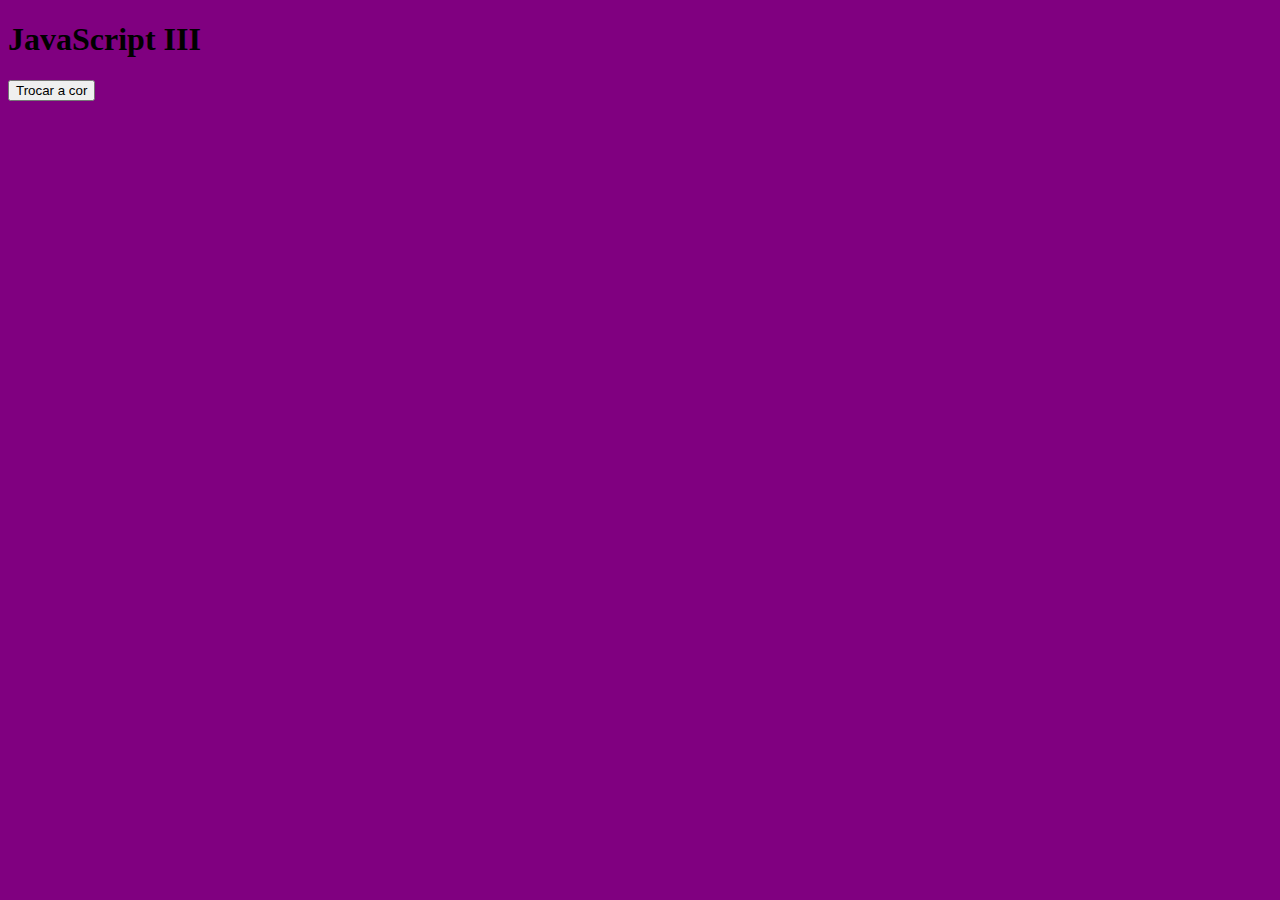
<file: ajax-json-get-fetch-API/00a_revisao/index.html>
<!DOCTYPE html>
<html lang="en">

<head>
  <meta charset="UTF-8">
  <meta name="viewport" content="width=device-width, initial-scale=1.0">
  <meta http-equiv="X-UA-Compatible" content="ie=edge">
  <title>Revisão JS</title>
</head>

<body>
  <h1>JavaScript III</h1>
  <button id="trocaCor">Trocar a cor</button>
  <script src="index.js"></script>
</body>

</html>
</file>
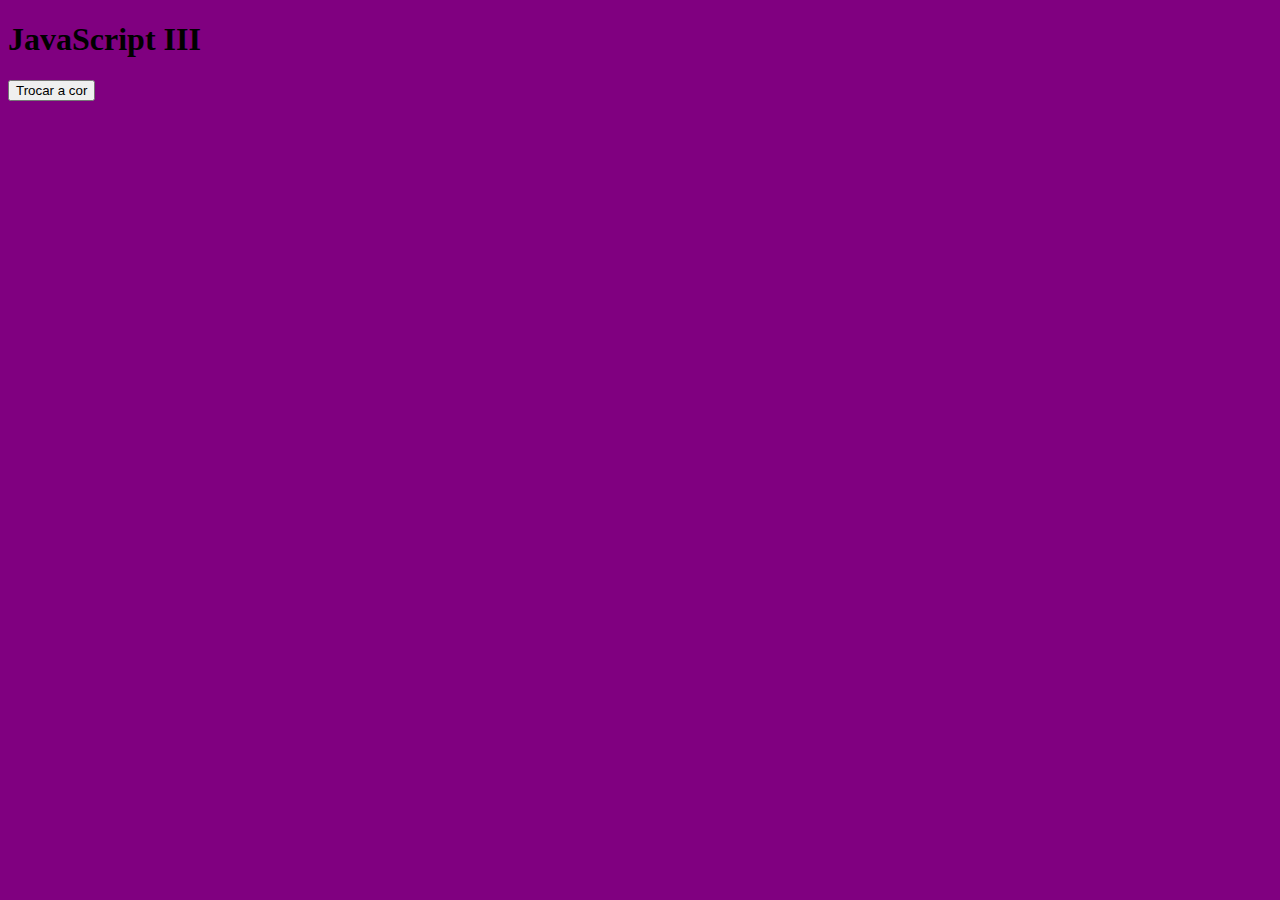
<file: ajax-json-get-fetch-API/00b_revisao/index.html>
<!DOCTYPE html>
<html lang="en">

<head>
  <meta charset="UTF-8">
  <meta name="viewport" content="width=device-width, initial-scale=1.0">
  <meta http-equiv="X-UA-Compatible" content="ie=edge">
  <title>Revisão JS</title>
</head>

<body>
  <h1>JavaScript III</h1>
  <button id="trocaCor">Trocar a cor</button>
  <script src="./index.js"></script>
</body>

</html>
</file>
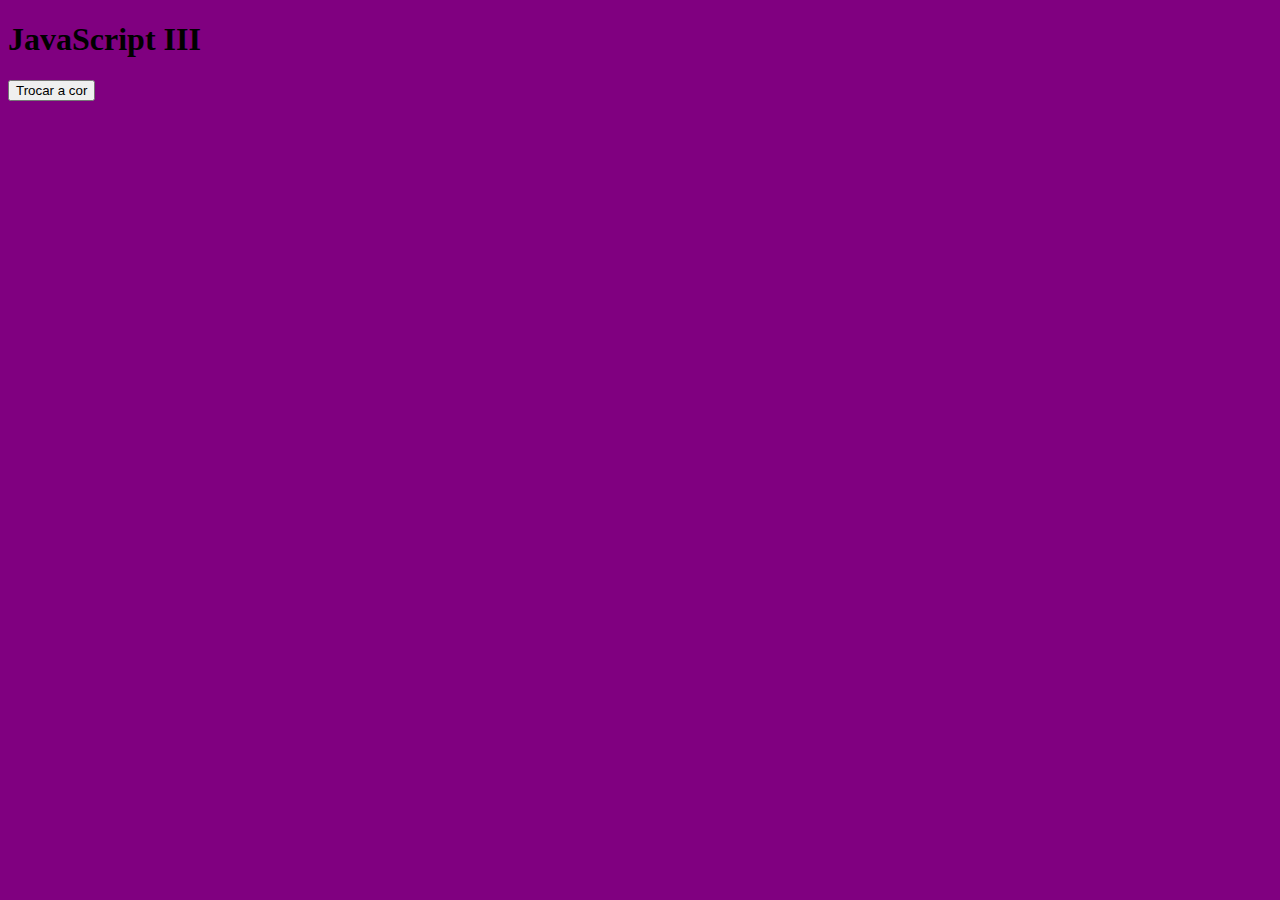
<file: ajax-json-get-fetch-API/00c_revisao/index.html>
<!DOCTYPE html>
<html lang="en">

<head>
  <meta charset="UTF-8">
  <meta name="viewport" content="width=device-width, initial-scale=1.0">
  <meta http-equiv="X-UA-Compatible" content="ie=edge">
  <title>Revisão JS</title>
</head>

<body>
  <h1>JavaScript III</h1>
  <button id="trocaCor">Trocar a cor</button>
  <script src="MudaCor.js"></script>
  <script src="./index.js"></script>
</body>

</html>
</file>
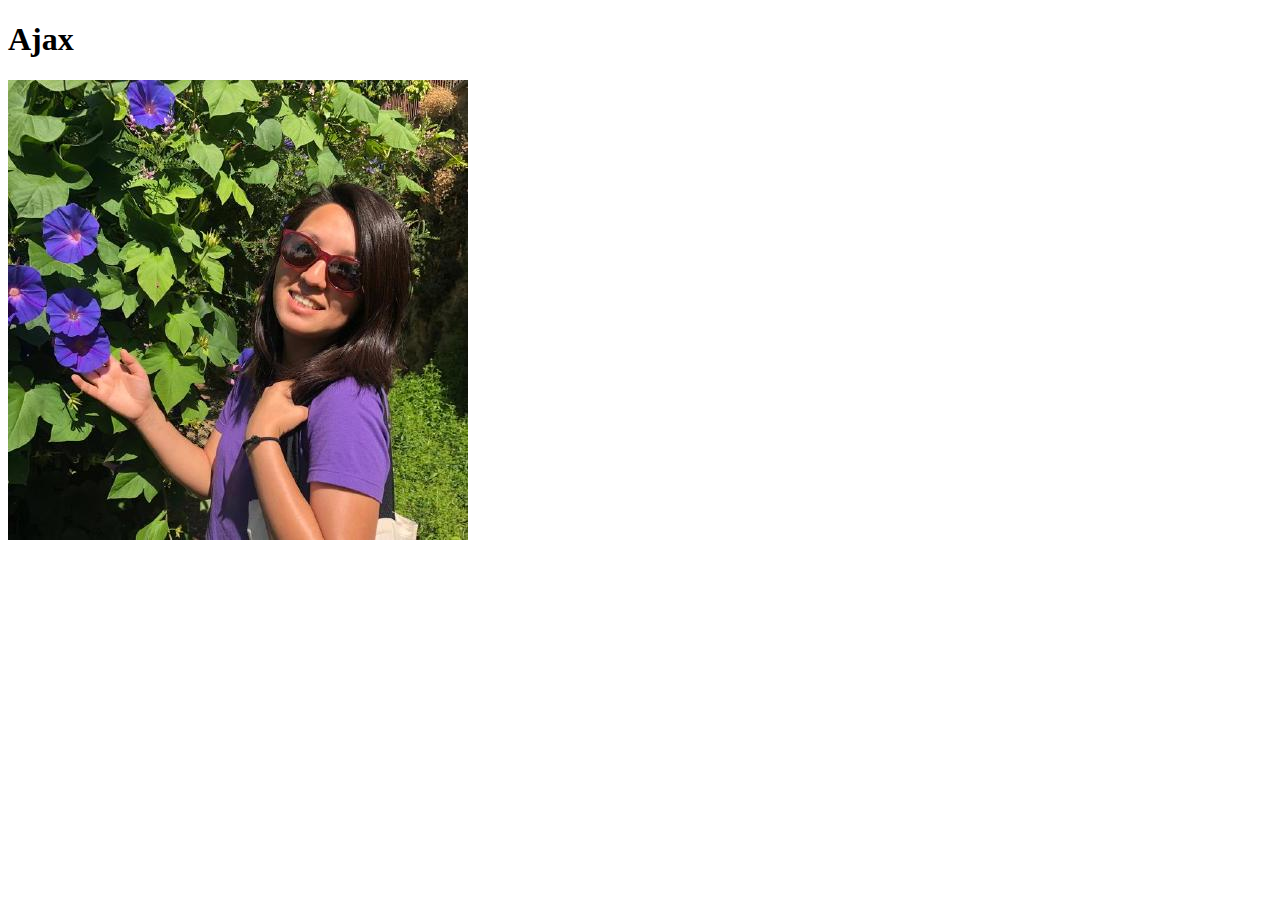
<file: ajax-json-get-fetch-API/01a_ajax_json/index.html>
<!DOCTYPE html>
<html lang="en">

<head>
  <meta charset="UTF-8">
  <meta name="viewport" content="width=device-width, initial-scale=1.0">
  <meta http-equiv="X-UA-Compatible" content="ie=edge">
  <title>Ajax</title>
</head>

<body>
  <h1>Ajax</h1>
  <div id="root"></div>

  <script src="index.js"></script>
</body>

</html>
</file>
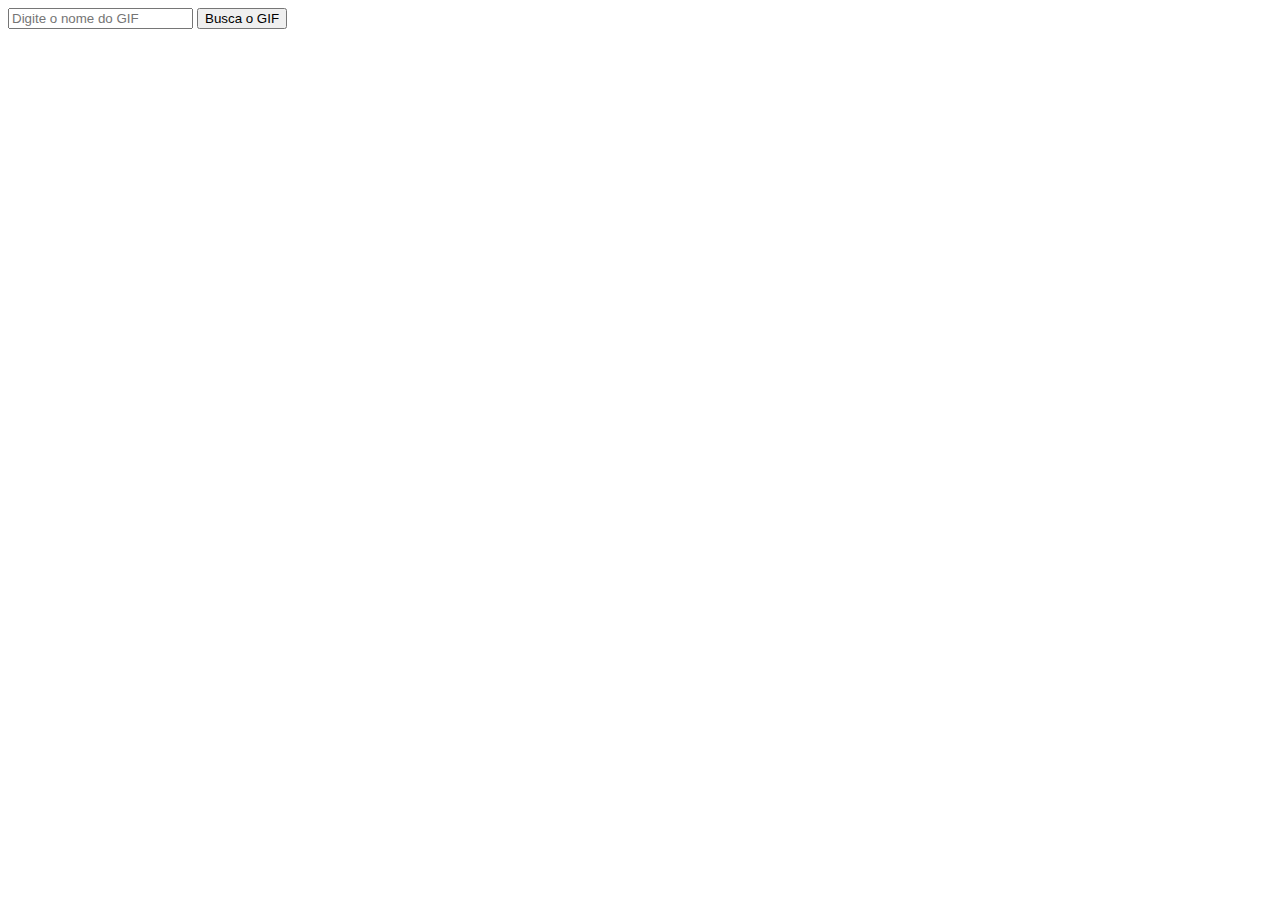
<file: ajax-json-get-fetch-API/01f_ajax_giphy_search_input/index.html>
<!DOCTYPE html>
<html lang="en">

<head>
  <meta charset="UTF-8">
  <meta name="viewport" content="width=device-width, initial-scale=1.0">
  <meta http-equiv="X-UA-Compatible" content="ie=edge">
  <title>GET Giphy</title>
</head>

<body>
  <form>
    <input type="text" id="gifInput" placeholder="Digite o nome do GIF">
    <button id="gifButton">Busca o GIF</button>
  </form>
  <div id="root"></div>
  <script src="./index.js"></script>
</body>

</html>
</file>
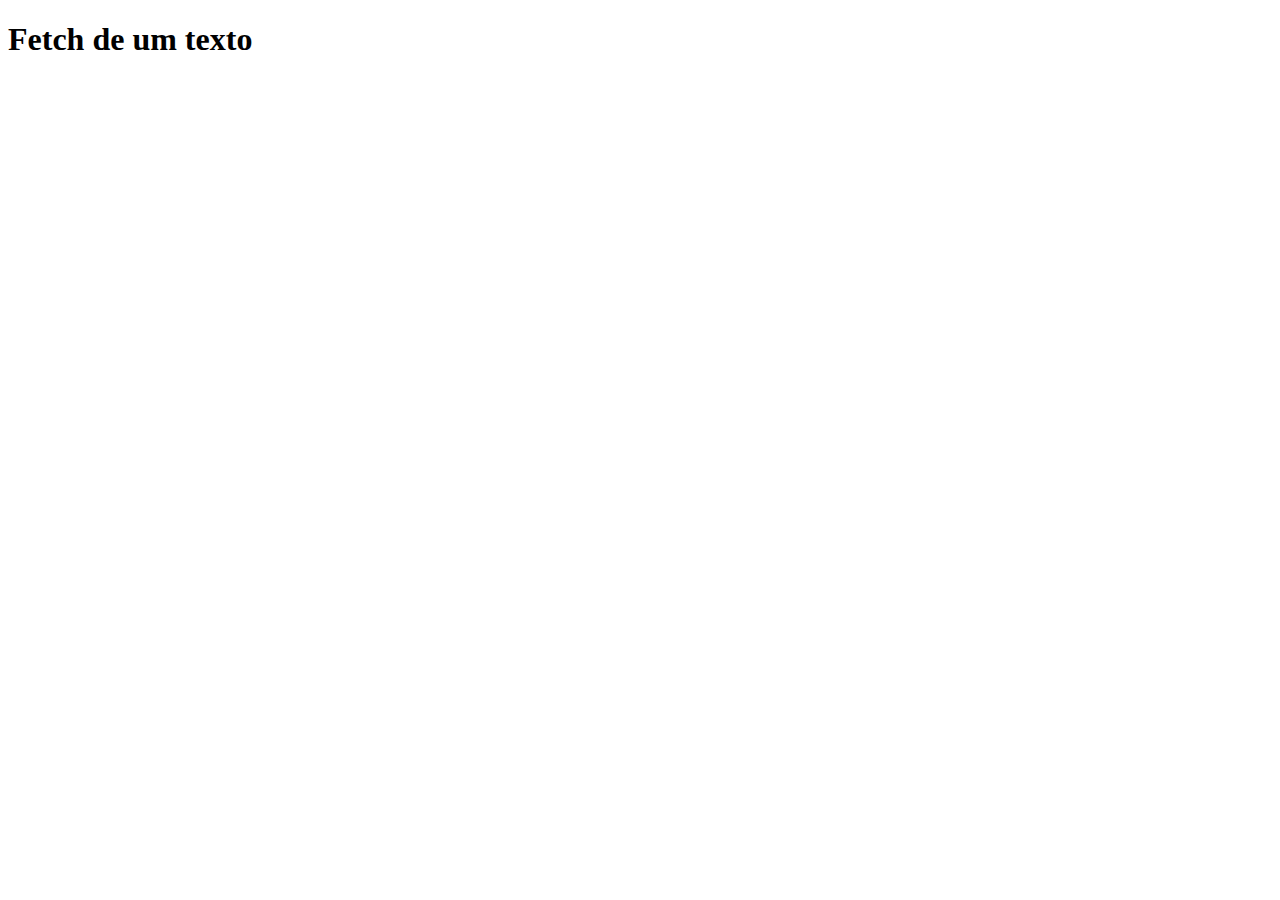
<file: ajax-json-get-fetch-API/02c_fetch_texto/index.html>
<!DOCTYPE html>
<html lang="en">

<head>
  <meta charset="UTF-8">
  <meta name="viewport" content="width=device-width, initial-scale=1.0">
  <meta http-equiv="X-UA-Compatible" content="ie=edge">
  <title>Fetch Texto</title>
</head>

<body>
  <h1>Fetch de um texto</h1>
  <p id="texto" />

  <script src="index.js"></script>
</body>

</html>
</file>
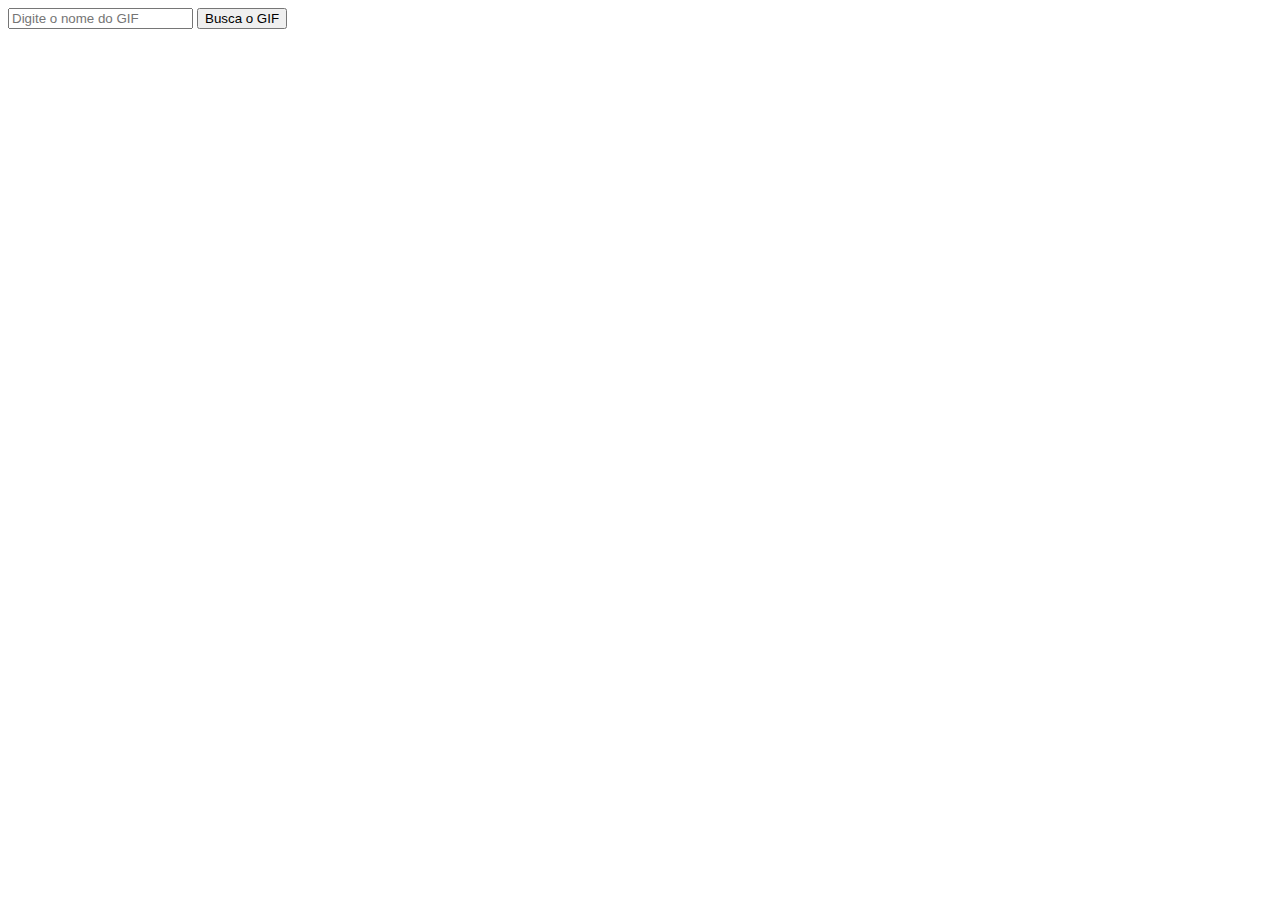
<file: ajax-json-get-fetch-API/04b_fetch_giphy_search/index.html>
<!DOCTYPE html>
<html lang="en">

<head>
  <meta charset="UTF-8">
  <meta name="viewport" content="width=device-width, initial-scale=1.0">
  <meta http-equiv="X-UA-Compatible" content="ie=edge">
  <title>Fetch Giphy Search</title>
</head>

<body>
  <form>
    <input type="text" id="gifInput" placeholder="Digite o nome do GIF">
    <button id="gifButton">Busca o GIF</button>
  </form>
  <div id="root" />

  <script src="./index.js"></script>
</body>

</html>
</file>
